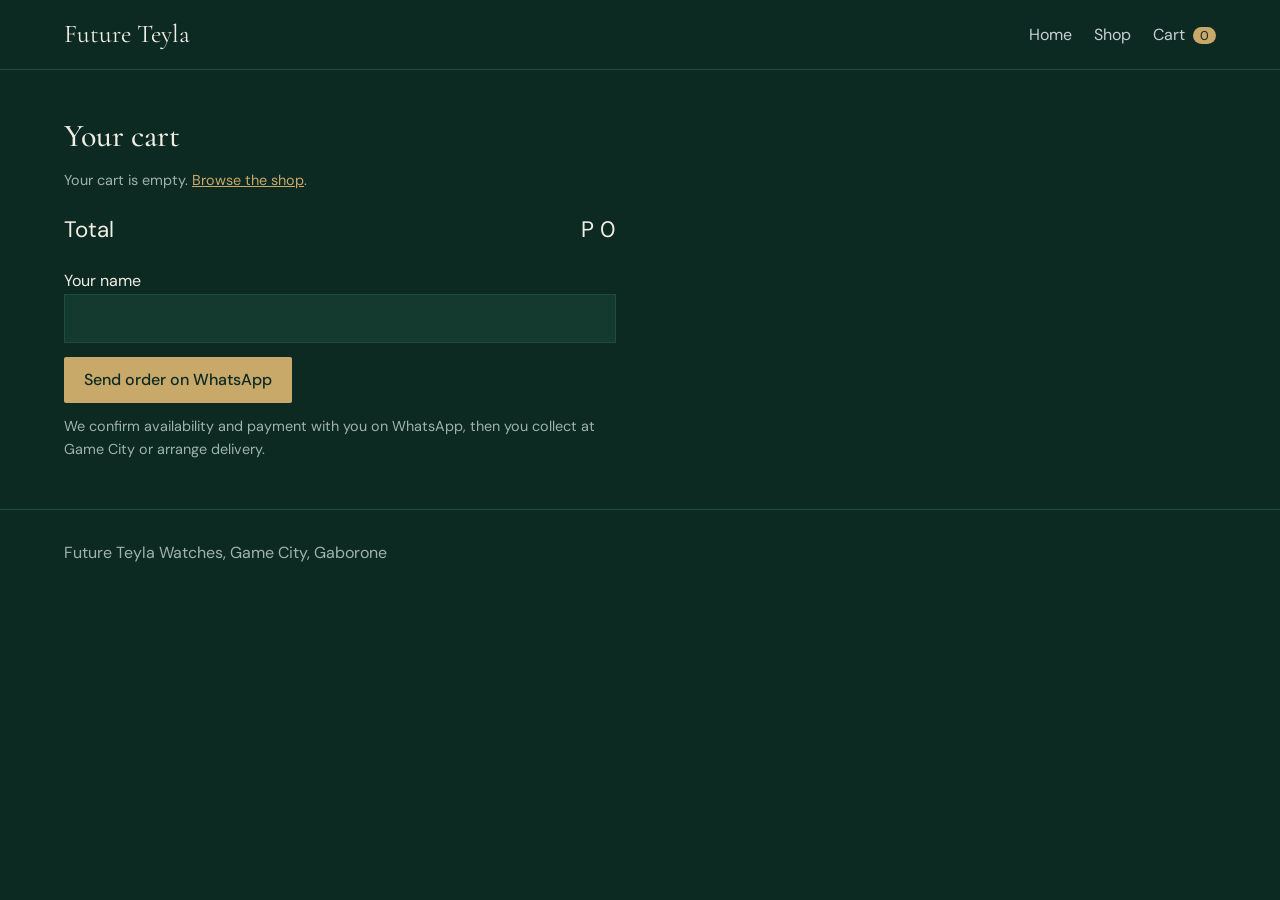
<file: cart.html>
<!DOCTYPE html>
<html lang="en">
<head>
<meta charset="utf-8">
<meta name="viewport" content="width=device-width, initial-scale=1">
<title>Cart, Future Teyla Watches</title>
<link rel="preconnect" href="https://fonts.googleapis.com">
<link href="https://fonts.googleapis.com/css2?family=Cormorant+Garamond:wght@500&family=DM+Sans:wght@400;500&display=swap" rel="stylesheet">
<link rel="stylesheet" href="style.css">
</head>
<body>
<nav><a class="logo" href="index.html">Future Teyla</a><div><a href="index.html">Home</a><a href="shop.html">Shop</a><a href="cart.html">Cart <span class="cn">0</span></a></div></nav>
<section style="max-width:680px">
<h2>Your cart</h2>
<div id="ci"></div>
<div class="total"><span>Total</span><span id="tot">P 0</span></div>
<label for="nm">Your name</label>
<input id="nm" autocomplete="name">
<button class="btn" onclick="order()">Send order on WhatsApp</button>
<p class="m" style="margin-top:12px">We confirm availability and payment with you on WhatsApp, then you collect at Game City or arrange delivery.</p>
</section>
<footer>Future Teyla Watches, Game City, Gaborone</footer>
<script src="app.js"></script>
<script>
function rc(){const c=C(),ids=Object.keys(c);let t=0;
document.getElementById('ci').innerHTML=ids.length?ids.map(id=>{const p=P.find(x=>x.id==id),n=c[id];t+=p.p*n;
return `<div class="line"><span>${p.n}</span><span class="row"><button onclick="q(${id},-1)" aria-label="Remove one">-</button>${n}<button onclick="q(${id},1)" aria-label="Add one">+</button></span><span>${fmt(p.p*n)}</span></div>`}).join(''):'<p class="m">Your cart is empty. <a href="shop.html">Browse the shop</a>.</p>';
document.getElementById('tot').textContent=fmt(t)}
function q(id,d){const c=C();c[id]=(c[id]||0)+d;if(c[id]<=0)delete c[id];S(c);rc()}
function order(){const c=C(),n=document.getElementById('nm').value.trim(),ids=Object.keys(c);
if(!n||!ids.length){toast('Add items and enter your name first');return}
let t=0;const l=ids.map(id=>{const p=P.find(x=>x.id==id);t+=p.p*c[id];return c[id]+' x '+p.n}).join('\n');
open('https://wa.me/'+CFG.wa+'?text='+encodeURIComponent('New order from '+n+':\n'+l+'\nTotal: '+fmt(t)))}
rc();
</script>
</body>
</html>
</file>
<file: style.css>
:root{--bg:#0d2a22;--panel:#143a2f;--steel:#c9ced3;--gold:#c8a96a;--ink:#f1ede4;--mut:#9fb3aa}
*{box-sizing:border-box;margin:0}
html{scroll-behavior:smooth}
body{font:16px/1.6 'DM Sans',sans-serif;background:var(--bg);color:var(--ink)}
h1,h2,h3{font-family:'Cormorant Garamond',serif;font-weight:500;line-height:1.1}
h1{font-size:clamp(2.4rem,6vw,4.2rem)}h2{font-size:2rem;margin-bottom:16px}h3{font-size:1.4rem}
a{color:var(--gold)}
nav{position:sticky;top:0;z-index:5;display:flex;justify-content:space-between;align-items:center;padding:14px 5vw;background:var(--bg);border-bottom:1px solid #1f4c3e}
nav .logo{font-family:'Cormorant Garamond',serif;font-size:1.6rem;color:var(--ink);text-decoration:none}
nav div{display:flex;gap:22px}nav div a{color:var(--steel);text-decoration:none}nav div a:hover{color:var(--gold)}
.cn{background:var(--gold);color:var(--bg);border-radius:10px;padding:0 7px;font-size:.8rem;margin-left:4px}
section{padding:48px 5vw}
.hero{display:grid;grid-template-columns:1fr 1fr;gap:24px;align-items:center;min-height:80vh}
.hero p{color:var(--mut);max-width:46ch;margin:16px 0 24px}
.stage{height:min(70vh,520px);min-height:340px;cursor:grab;position:relative}
.stage canvas{display:block;width:100%;height:100%}
.stage:active{cursor:grabbing}
.tag{position:absolute;left:0;bottom:0;color:var(--steel);font-family:'Cormorant Garamond',serif;font-size:1.3rem}
.btn{background:var(--gold);color:var(--bg);border:0;border-radius:2px;padding:10px 20px;font:inherit;font-weight:500;cursor:pointer;text-decoration:none;display:inline-block}
.btn.ghost{background:none;color:var(--gold);border:1px solid var(--gold)}
.btn:focus-visible,a:focus-visible,input:focus-visible{outline:2px solid var(--steel);outline-offset:2px}
.grid{display:grid;grid-template-columns:repeat(auto-fill,minmax(235px,1fr));gap:18px}
.card{background:var(--panel);padding:20px;border-radius:4px;display:flex;flex-direction:column;gap:4px}
.dial{width:84px;height:84px;border-radius:50%;border:7px solid var(--c);background:var(--d);margin-bottom:10px}
.m{color:var(--mut);font-size:.9rem}.pr{color:var(--gold);font-size:1.1rem;margin:6px 0 12px}
.row{display:flex;gap:8px;margin-top:auto;flex-wrap:wrap;align-items:center}
.filters{display:flex;gap:8px;margin:18px 0}
.filters .on{background:var(--gold);color:var(--bg)}
.line{display:grid;grid-template-columns:1fr auto auto;gap:16px;padding:14px 0;border-bottom:1px solid #1f4c3e;align-items:center}
.line button{background:var(--panel);color:var(--ink);border:1px solid #1f4c3e;width:30px;height:30px;cursor:pointer}
.total{display:flex;justify-content:space-between;font-size:1.4rem;margin:20px 0}
input{width:100%;padding:11px;margin-bottom:14px;background:var(--panel);border:1px solid #1f4c3e;color:var(--ink);font:inherit}
#toast{position:fixed;bottom:24px;left:50%;transform:translateX(-50%);background:var(--gold);color:var(--bg);padding:10px 20px;border-radius:2px;opacity:0;transition:opacity .25s;pointer-events:none;z-index:9}
#toast.on{opacity:1}
footer{padding:30px 5vw;color:var(--mut);border-top:1px solid #1f4c3e}
@media(max-width:760px){.hero{grid-template-columns:1fr;min-height:0}.stage{min-height:300px}}
@media(prefers-reduced-motion:reduce){html{scroll-behavior:auto}}
</file>
